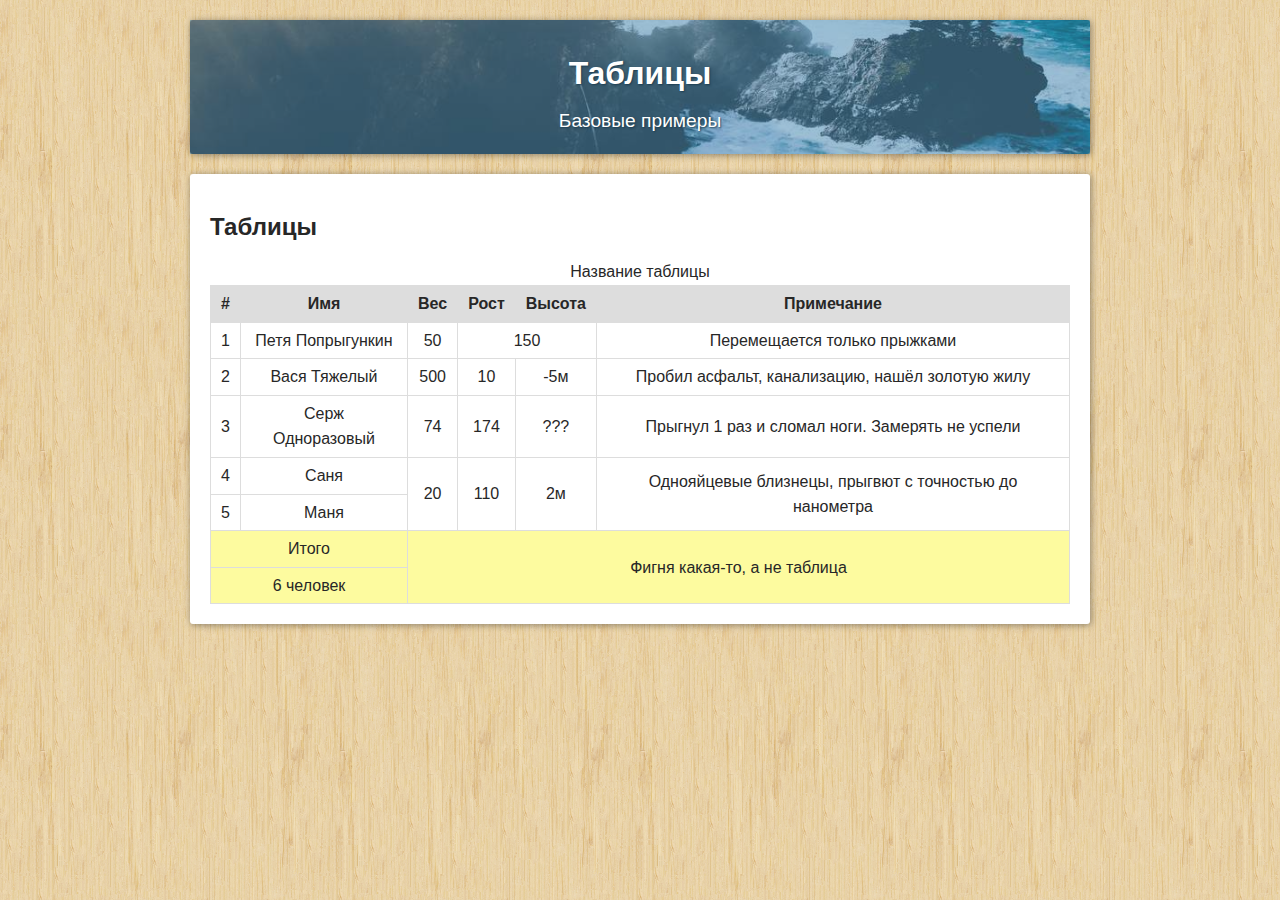
<file: index.html>
<!DOCTYPE html>
<html lang="en">

<head>
    <meta charset="UTF-8">
    <meta name="viewport" content="width=device-width, initial-scale=1.0">
    <meta http-equiv="X-UA-Compatible" content="ie=edge">
    <title>Вебинар 5</title>
    <link rel="stylesheet" href="style.css">
</head>

<body>
    <main>
        <section>
            <div class="bl head">
                <div class="head__bg">
                    <h1 class="head__zag">Таблицы</h1>
                    <p class="head__desc">
                        Базовые примеры
                    </p>
                </div>
            </div>
            <div class="bl">
                <h2>Таблицы</h2>
                <table class="">
                    <caption>Название таблицы</caption>
                    <thead>
                        <tr>
                            <th>#</th>
                            <th>Имя</th>
                            <th>Вес</th>
                            <th>Рост</th>
                            <th>Высота</th>
                            <th>Примечание</th>
                        </tr>
                    </thead>
                    <tfoot>
                        <tr>
                            <td colspan="2">Итого</td>
                            <td colspan="4" rowspan="2">Фигня какая-то, а не таблица</td>
                        </tr>
                        <tr>
                            <td colspan="2">6 человек</td>

                        </tr>
                    </tfoot>
                    <tbody>
                        <tr>
                            <td>1</td>
                            <td>Петя Попрыгункин</td>
                            <td>50</td>
                            <td colspan="2">150</td>
                            <td>Перемещается только прыжками</td>
                        </tr>
                        <tr>
                            <td>2</td>
                            <td>Вася Тяжелый</td>
                            <td>500</td>
                            <td>10</td>
                            <td>-5м</td>
                            <td>Пробил асфальт, канализацию, нашёл золотую жилу</td>
                        </tr>
                        <tr>
                            <td>3</td>
                            <td>Серж Одноразовый</td>
                            <td>74</td>
                            <td>174</td>
                            <td>???</td>
                            <td>Прыгнул 1 раз и сломал ноги. Замерять не успели</td>
                        </tr>
                        <tr>
                            <td>4</td>
                            <td>Саня </td>
                            <td rowspan="2">20</td>
                            <td rowspan="2">110</td>
                            <td rowspan="2">2м</td>
                            <td rowspan="2">Однояйцевые близнецы, прыгвют с точностью до нанометра</td>
                        </tr>
                        <tr>
                            <td>5</td>
                            <td>Маня</td>
                        </tr>
                    </tbody>
                </table>
            </div>
        </section>
        <section class="middle">

        </section>
        <footer>

        </footer>
    </main>
</body>

</html>
</file>
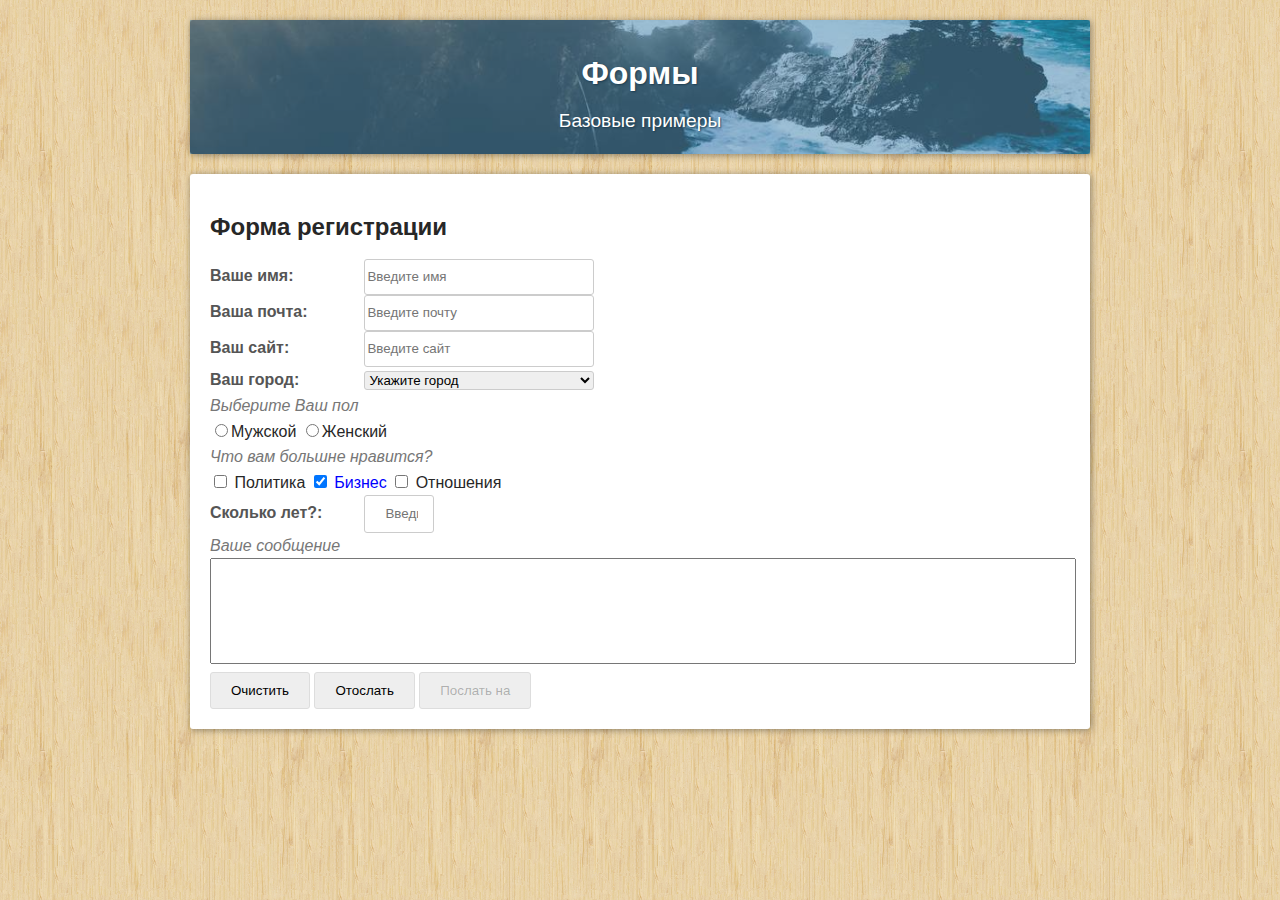
<file: form/index.html>
<!DOCTYPE html>
<html lang="en">

<head>
    <meta charset="UTF-8">
    <meta name="viewport" content="width=device-width, initial-scale=1.0">
    <meta http-equiv="X-UA-Compatible" content="ie=edge">
    <title>Document</title>
    <link rel="stylesheet" href="../style.css">
</head>

<body>
    <main>
        <section>
            <div class="bl head">
                <div class="head__bg">
                    <h1>Формы</h1>
                    <p class="head__desc">
                        Базовые примеры
                    </p>
                </div>
            </div>
            <div class="bl">
                <h2>Форма регистрации</h2>

                <form action="#" name="my_name" method="GET">
                    <div class="form_bl">
                        <!--в action  мб любой скрипт для обработки (ссылка на сккрипт)-->
                        <label class="my__label" for="my_name">Ваше имя:</label>
                        <input class="my__input" id="my_name" type="text" placeholder="Введите имя">
                    </div>
                    <div class="form_bl">
                        <label class="my__label" for="my_mail">Ваша почта:</label>
                        <input class="my__input" id="my_mail" type="email" placeholder="Введите почту">
                    </div>
                    <div class="form_bl">
                        <label class="my__label" for="my_url">Ваш сайт:</label>
                        <input class="my__input" id="my_url" type="url" placeholder="Введите сайт">
                    </div>
                    <div class="form_bl">
                        <label class="my__label" for="my_url">Ваш город:</label>
                        <select class="my__input" name="city">
                            <option value="" disabled selected>Укажите город</option>
                            <optgroup label="Россия">
                                <option value="">Москва</option>
                                <option value="">Питер</option>
                                <option value="">Воронеж</option>
                            </optgroup>
                            <optgroup label="Беларусь">
                                <option value="">Лида</option>
                                <option value="">Минск</option>
                                <option value="">Барановичи</option>
                                <option value="">Гродно</option>
                            </optgroup>
                            </optgroup>
                        </select>
                    </div>
                    <div class="form_bl">
                        <p class="form_desc">Выберите Ваш пол</p>
                        <label>
                            <input  type="radio" name="pol"><span class="ch">Мужской</span>
                        </label>
                        <label>
                            <input  type="radio" name="pol"><span class="ch">Женский</span>
                        </label>
                    </div>
                    <div class="form_bl">
                        <p class="form_desc">Что вам большне нравится?</p>
                        <label>
                            <input  type="checkbox" name="int"> <span class="ch">Политика</span>
                        </label>
                        <label>
                            <input  type="checkbox" name="int" checked> <span class="ch">Бизнес</span>
                        </label>
                        <label>
                            <input  type="checkbox" name="int"> <span class="ch">Отношения</span>
                        </label>
                        <div class="form_bl">
                            <label class="my__label" for="my_number">Сколько лет?:</label>
                            <input class="my__input my__pad" id="my_number" type="number" placeholder="Введите сколько вам лет">
                        </div>
                        <div class="form_bl">
                                <p class="form_desc">Ваше сообщение</p>
<textarea name="" id="" cols="30" rows="10"></textarea>
                            </div>
                        <input class="btn" type="reset" value="Очистить">
                        <input class="btn" type="submit" value="Отослать">
                        <button class="btn" type="button" disabled>Послать на</button>
                </form>
                </div>
            </div>
        </section>
        <section class="middle">

        </section>
        <footer>

        </footer>
    </main>
</body>

</html>
</file>
<file: style.css>
body {
    margin: 0;
    padding: 0;
    background: url(images/bg.png);
    font-family: sans-serif;
    font-size: 1rem;
    line-height: 1.6rem;
    color: #272727;
}
.bl {
    background: #fff;
    min-width: 400px;
    max-width: 900px;
    margin: 20px auto;
    border-radius: 3px;
    padding: 20px;
    box-sizing: border-box;
    box-shadow: 1px 1px 7px rgba(0, 0, 0, 0.4)
}
.head {
    background: url(images/bg_head.jpg) center;
    padding: 0; 
    background-size: cover;
    text-align: center;
    color: #fff;
    text-shadow: 1px 1px 2px rgba(25, 57, 77, 0.9)
}
.head__bg {
    padding: 20px;
    background-color: rgba(58, 128, 172, 0.49);

}
.head__desc {
    margin: 0;
    font-size: 1.2rem;
}
label {
    cursor: pointer; /* Выглядит как ссылка */
}
.form__bl {
    margin: 20px 0;
}
.form_desc {
    font-style: italic;
    color: #777;
    margin: 0;
}
textarea {
    resize: none;
    width: 100%;
    height: 100px;
    transition: all .5s;
    outline: 0;
}
.my__label {
    font-weight: bold;
    width: 150px;
    display: inline-block;
    color: #555;
}
.my__input {
    outline: 0;
    border: 1px solid #ccc;
    line-height: 2rem;
    padding: 10x 20px;
    width: 230px;
    border-radius: 3px;
    box-sizing: border-box;
    transition: all .5s;
}

.my__input:focus, textarea:focus, 
select.my__input:hover {
    border: 1px solid #4886b9;
    border: 1px solid #294d6b;
}

.my__pad {
    padding: 0 0 0 20px;
    line-height: 2.2rem;
    width: 70px;
}
.btn {
    outline: 0;
    border: 1px solid #ddd;
    padding: 10px 20px;
    background: #eee;
    border-radius: 3px;
    cursor: pointer;
    transition: all .5s;
}
.btn:hover {
    border: 1px solid #175fd3;
    background: #1d73ff;
}
.btn:active{
    box-shadow: 0 0 7px rgba(0, 0, 0, 0.5) inset;
}
:checked + .ch{
    color: blue;
}

button:disabled{
    cursor: no-drop;
}
table{
    border: 1px solid #ddd;
    border-collapse: collapse;
    text-align: center;
}
td, th{
    border: 1px solid #ddd;
    padding: 5px 10px;
}

tbody tr{
    transition: all .5s;
    }

z.tbody tr:nth-child(even){
    background: #f5f5f5;
}

tbody tr:hover {
background: #f0f0f0;
transition: all .5s;
}

tfoot tr {
    background: #fdfb9f;
}
thead tr {
    background: #ddd;
}
</file>
